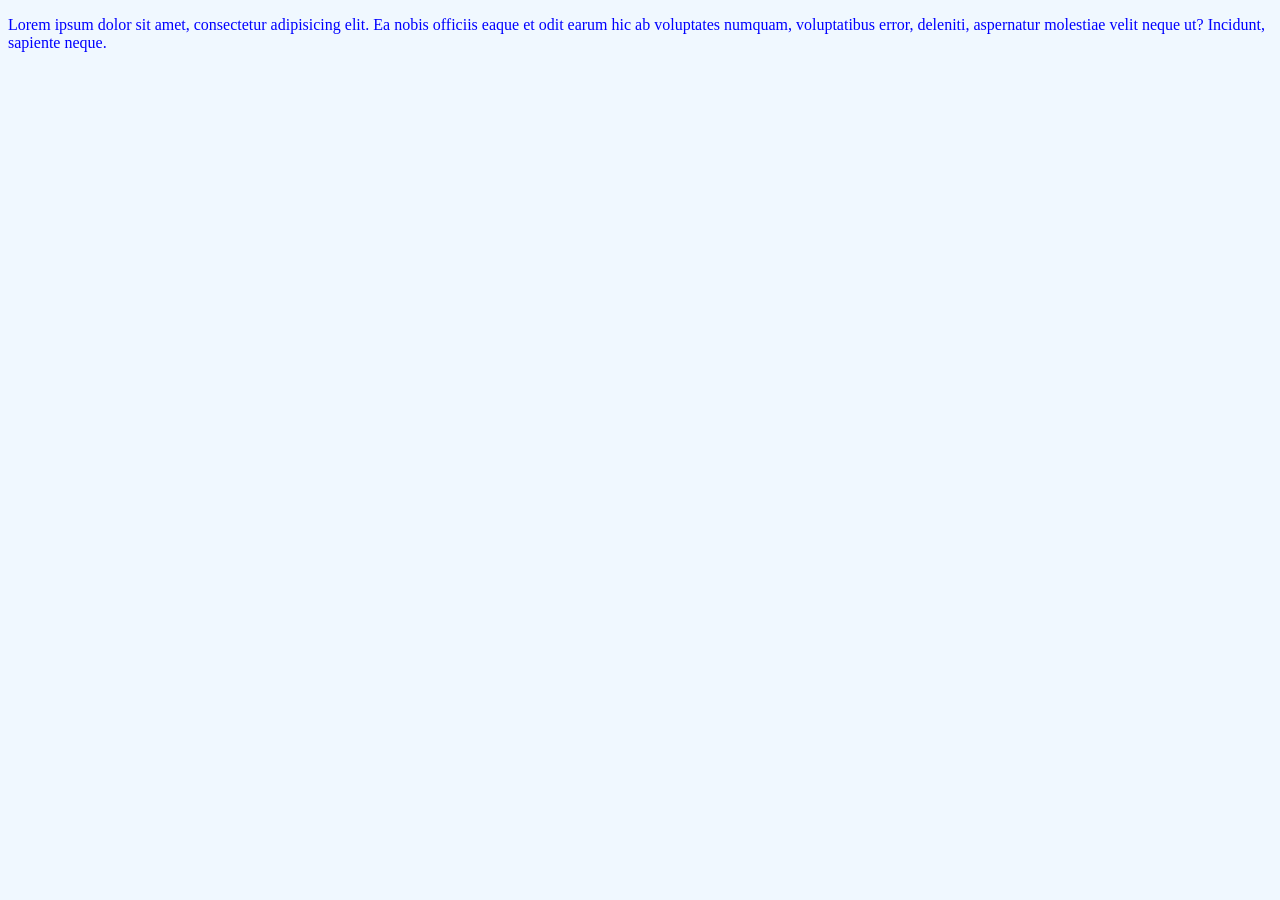
<file: index.html>
<!DOCTYPE html>
<html lang="en">
<head>
    <meta charset="UTF-8">
    <meta name="viewport" content="width=device-width, initial-scale=1.0">
    <title>Document</title>
    <link rel="stylesheet" href="styles.css">
</head>
<body>
   
    <section>
        <p>Lorem ipsum dolor sit amet, consectetur adipisicing elit. Ea nobis officiis eaque et odit earum hic ab voluptates numquam, voluptatibus error, deleniti, aspernatur molestiae velit neque ut? Incidunt, sapiente neque.</p>
         
    </section>




</body>
</html>
</file>
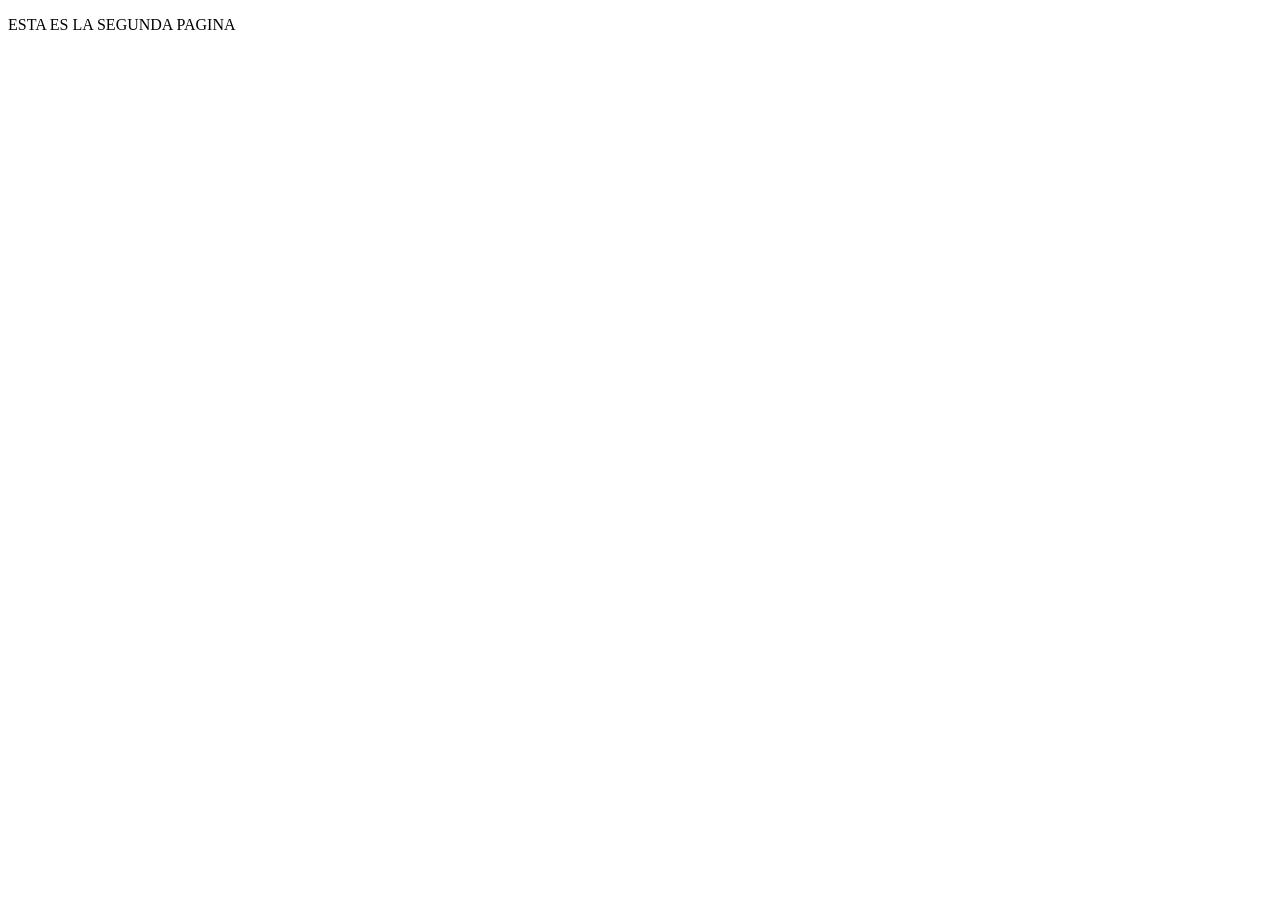
<file: indexdos.html>
<!DOCTYPE html>
<html lang="en">
<head>
    <meta charset="UTF-8">
    <meta name="viewport" content="width=device-width, initial-scale=1.0">
    <title>Document</title>
</head>
<body>
    <section>
        <p>ESTA ES LA SEGUNDA PAGINA</p>
    </section>



</body>
</html>
</file>
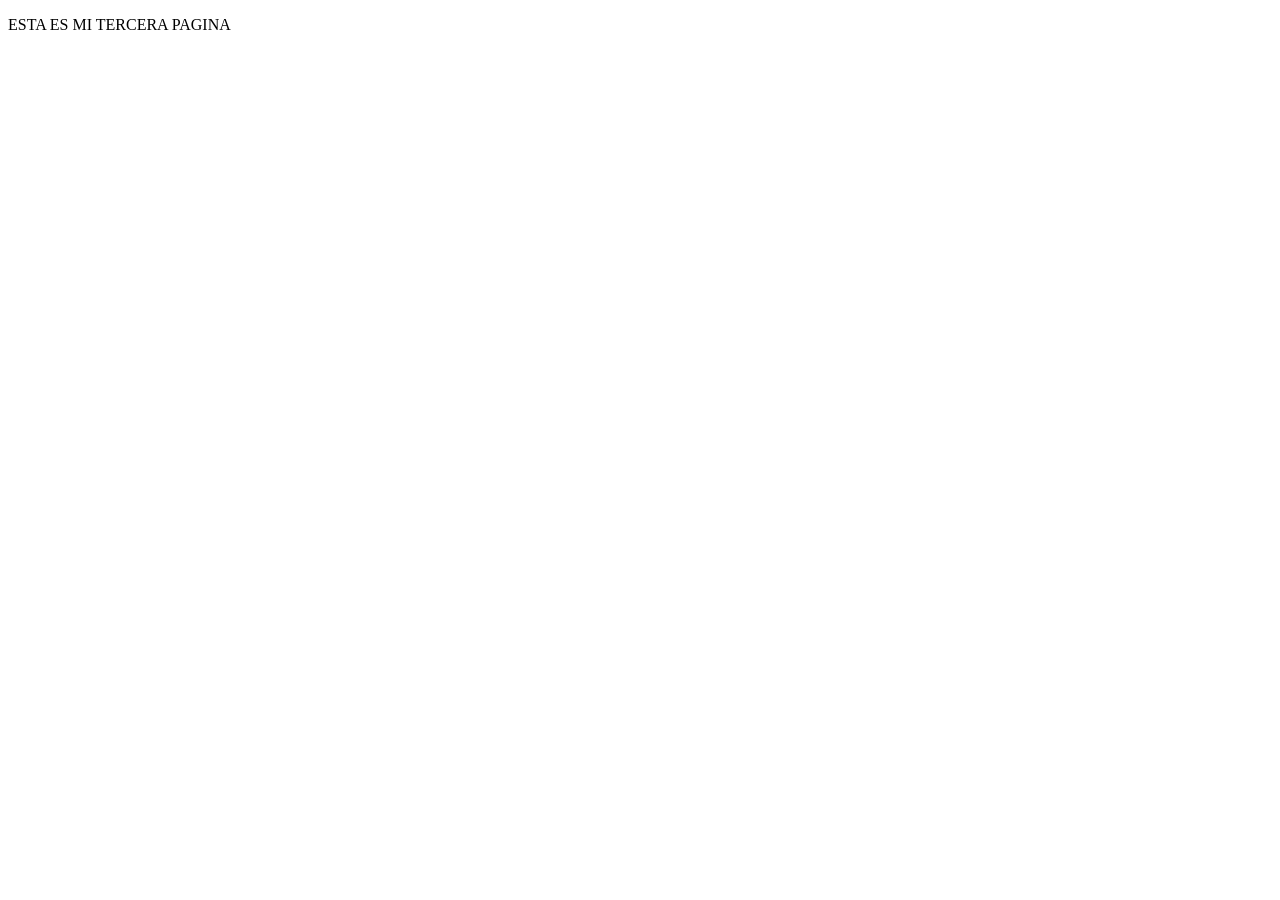
<file: indextres.html>
<!DOCTYPE html>
<html lang="en">
<head>
    <meta charset="UTF-8">
    <meta name="viewport" content="width=device-width, initial-scale=1.0">
    <title>Document</title>
</head>
<body>
    <section>
        <p>ESTA ES MI TERCERA PAGINA</p>
    </section>



</body>
</html>
</file>
<file: styles.css>
body{

background-color: aliceblue;

}


p{

    color: blue;
}
</file>
